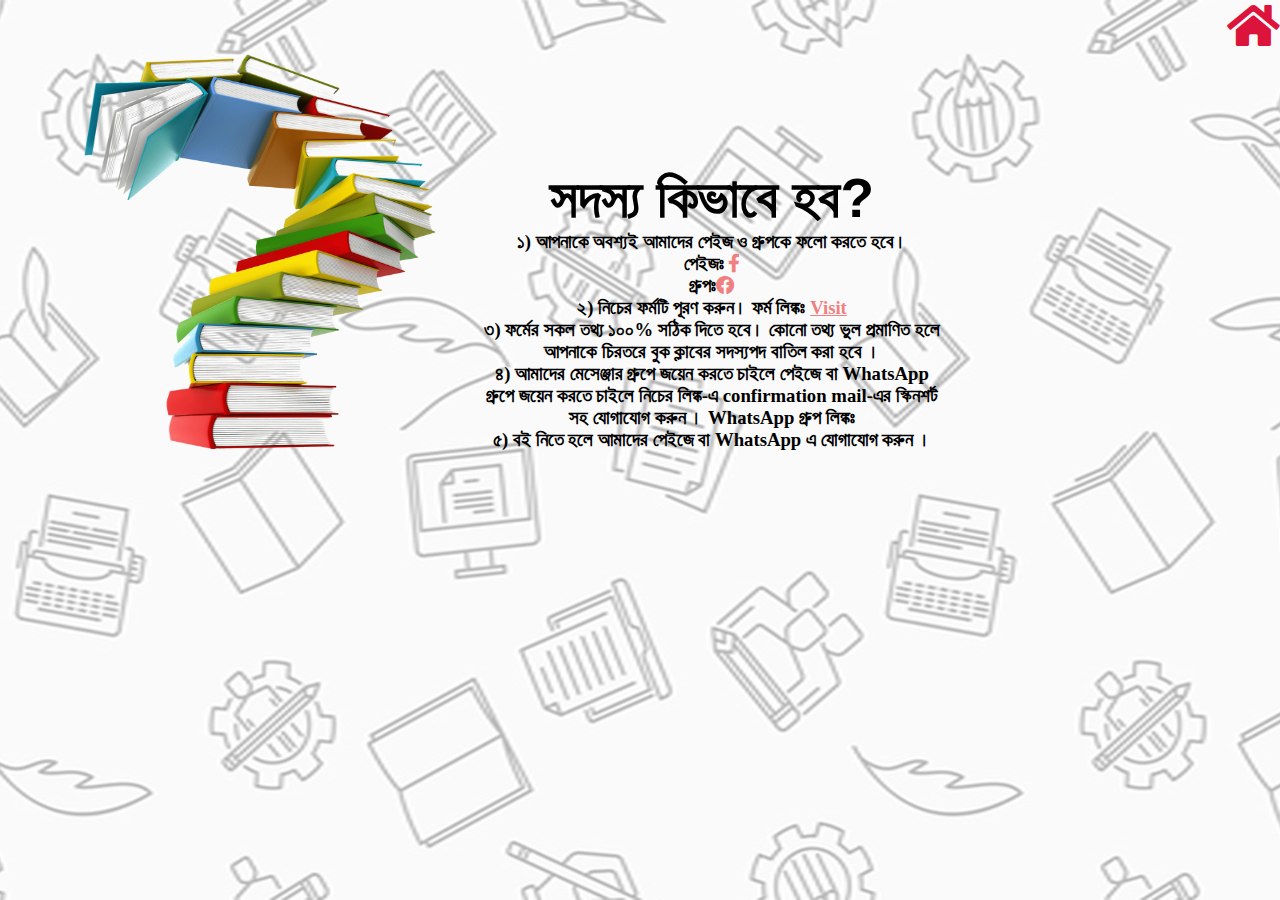
<file: member/member.html>
<!DOCTYPE html>
<html lang="en">
<head>
    <meta charset="UTF-8">
    <meta http-equiv="X-UA-Compatible" content="IE=edge">
    <meta name="viewport" content="width=device-width, initial-scale=1.0">
    <link rel="stylesheet" href="member.css">
    <link rel="stylesheet" href="https://cdnjs.cloudflare.com/ajax/libs/font-awesome/5.15.3/css/all.min.css" />
    <title>সদস্য কিভাবে হব?</title>
</head>
<body>
    <section>
        <div class="home">
          <h3><a href="../index.html"> <i class="fas fa-home"></i> </a></h3>
        </div>
        <div class="membership">
            <div class="image">
                <img src="../image/question mark.png" alt="">
            </div>
            <div class="member">
                <div class="rules">
                   <h1> সদস্য কিভাবে হব? </h1>  
                   <h3> ১) আপনাকে অবশ্যই আমাদের পেইজ ও গ্রুপকে ফলো করতে হবে। <br>
                    পেইজঃ <a href=" https://www.facebook.com/creativeschool21"> <i class="fab fa-facebook-f"></i> </a> <br>
                        গ্রুপঃ<a href="https://www.facebook.com/groups/kingdomofcreativity"><i class="fab fa-facebook"></i> </a> </h3>
                    <h3>  ২) নিচের ফর্মটি পূরণ করুন।
                    ফর্ম  লিঙ্কঃ <a href="https://docs.google.com/forms/d/e/1FAIpQLSd0Kooakx8AmnC23KeACU1Vlh-dx6I5cn6UJs7ERQe_q_tHDg/viewform?usp=send_form">Visit</a>  </h3>
                    <h3>  ৩) ফর্মের সকল তথ্য ১০০% সঠিক দিতে হবে। কোনো তথ্য ভুল প্রমাণিত হলে আপনাকে চিরতরে বুক ক্লাবের সদস্যপদ বাতিল করা হবে ।</h3> 
                        <h3>  ৪) আমাদের মেসেঞ্জার গ্রুপে জয়েন করতে চাইলে পেইজে বা WhatsApp গ্রুপে জয়েন করতে চাইলে নিচের লিঙ্ক-এ confirmation mail-এর স্কিনশর্ট সহ যোগাযোগ করুন । 
                    WhatsApp গ্রুপ  লিঙ্কঃ </h3>
                    <h3>  ৫) বই নিতে হলে আমাদের পেইজে বা WhatsApp এ যোগাযোগ করুন ।</h3>
                      
                </div>
            </div>
          
        </div>
    </section>
</body>
</html>
</file>
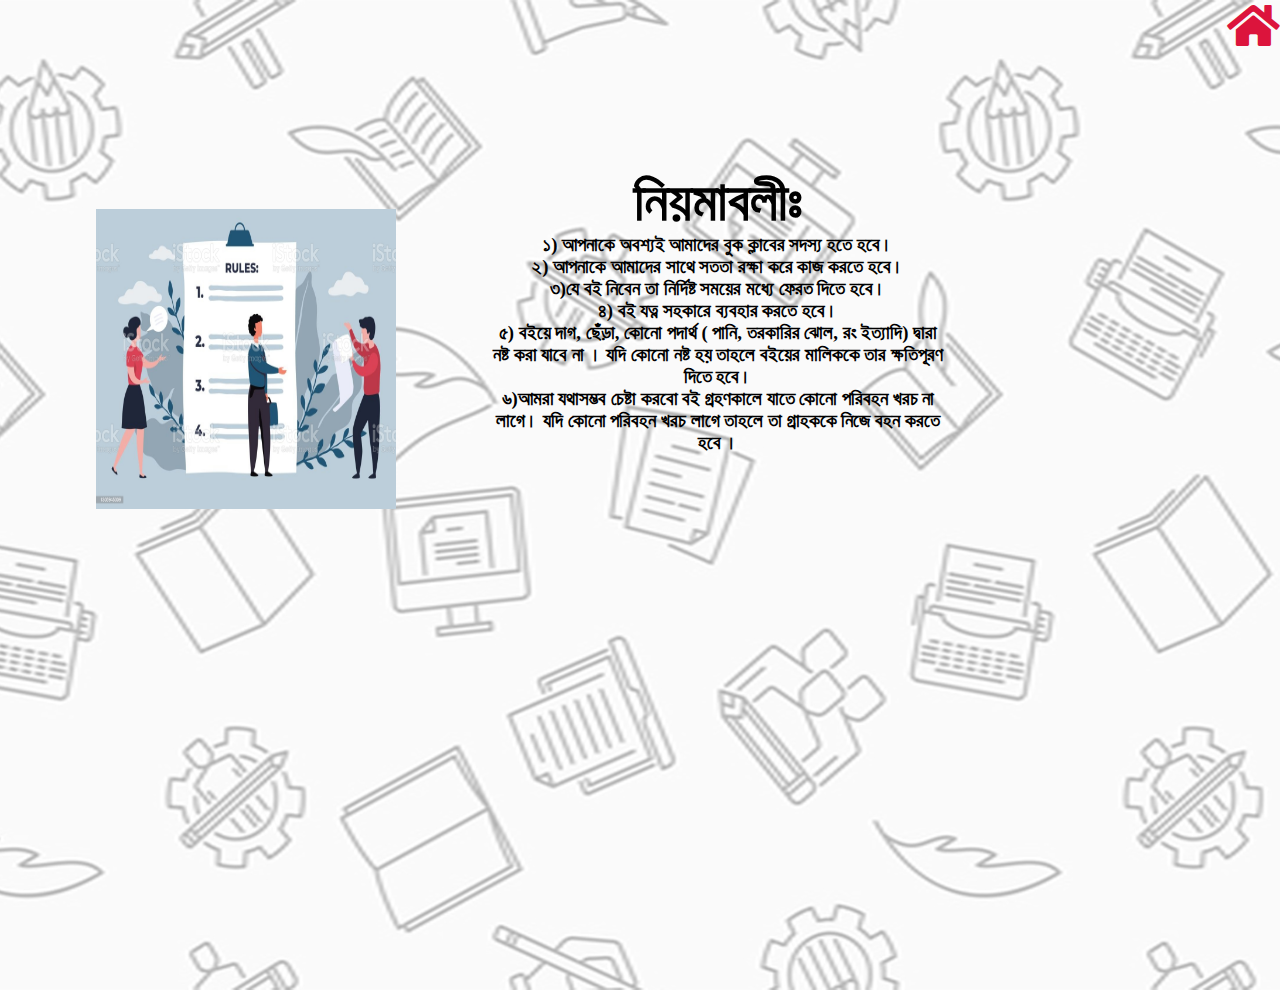
<file: rules/rules.html>
<!DOCTYPE html>
<html lang="en">
<head>
    <meta charset="UTF-8">
    <meta http-equiv="X-UA-Compatible" content="IE=edge">
    <meta name="viewport" content="width=device-width, initial-scale=1.0">
    <title>নিয়মাবলী</title>
    <link rel="stylesheet" href="https://cdnjs.cloudflare.com/ajax/libs/font-awesome/5.15.3/css/all.min.css" />
    <link rel="stylesheet" href="rules.css">
</head>
<body>
    <section>
        <div class="home">
          <h3><a href="../index.html"> <i class="fas fa-home"></i></a></h3>
        </div>
        <div class="membership">
            <div class="image">
                <img src="../image/rules.jpg" alt="">
            </div>
            <div class="member">
                <div class="rules">
                   <h1>নিয়মাবলীঃ</h1> 

                  <h3>১) আপনাকে অবশ্যই আমাদের বুক ক্লাবের সদস্য হতে হবে।</h3> 
                    <h3> ২) আপনাকে আমাদের সাথে সততা রক্ষা করে কাজ করতে হবে।</h3>
                        <h3> ৩)যে বই নিবেন তা নির্দিষ্ট সময়ের মধ্যে ফেরত দিতে হবে। </h3>
                            <h3>  ৪) বই যত্ন সহকারে ব্যবহার করতে হবে। </h3>
                                <h3> ৫)  বইয়ে দাগ, ছেঁড়া, কোনো পদার্থ ( পানি, তরকারির ঝোল, রং ইত্যাদি) দ্বারা নষ্ট করা যাবে না । যদি কোনো নষ্ট হয় তাহলে বইয়ের মালিককে তার ক্ষতিপূরণ দিতে হবে।</h3> 
                                    <h3>  ৬)আমরা যথাসম্ভব চেষ্টা করবো বই গ্রহণকালে যাতে কোনো  পরিবহন খরচ না লাগে।   যদি কোনো পরিবহন খরচ লাগে তাহলে তা গ্রাহককে নিজে বহন করতে হবে ।</h3>
                    
                      
                </div>
            </div>
        </div>
    </section>
</body>
</html>
</file>
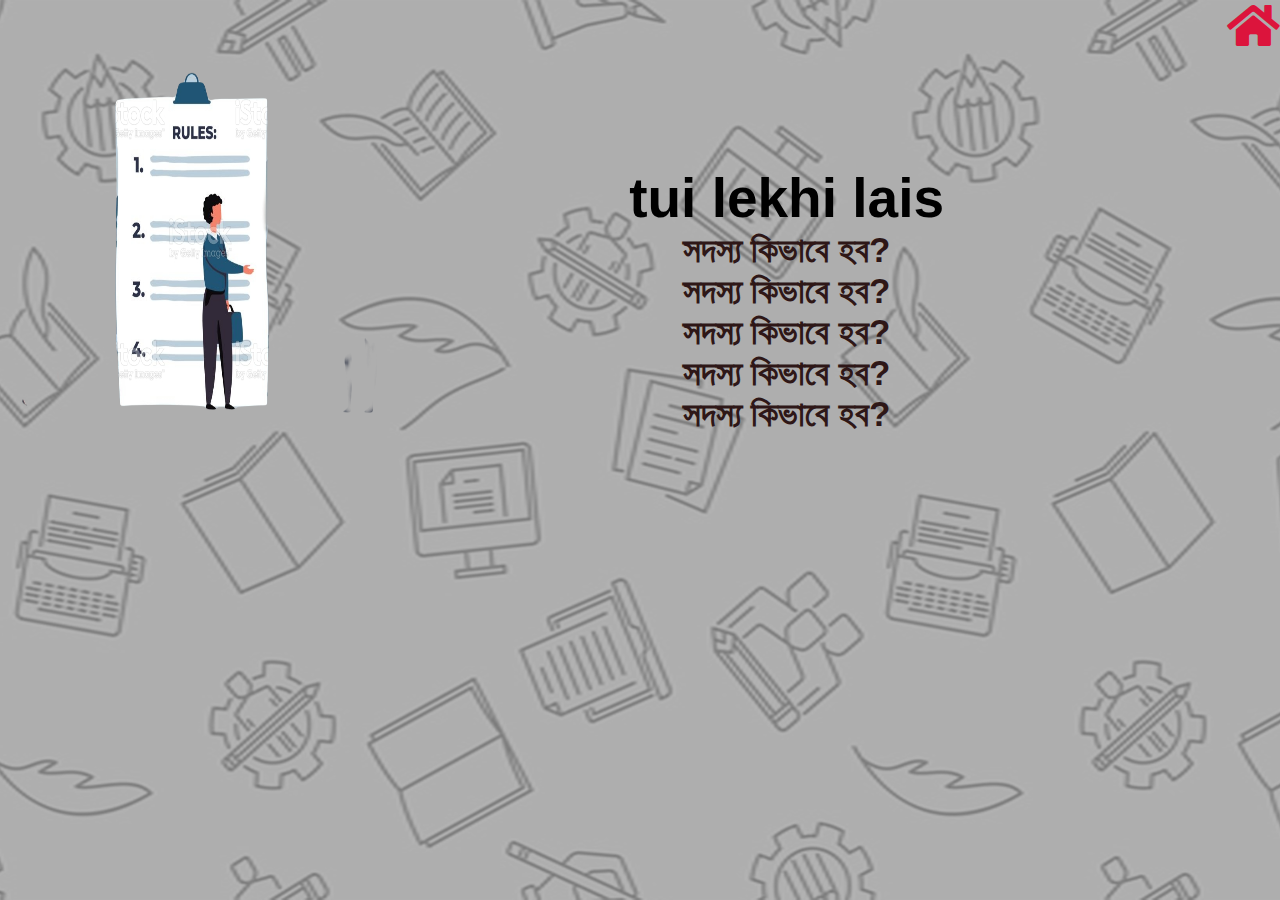
<file: take book/takebook.html>
<!DOCTYPE html>
<html lang="en">
<head>
    <meta charset="UTF-8">
    <meta http-equiv="X-UA-Compatible" content="IE=edge">
    <meta name="viewport" content="width=device-width, initial-scale=1.0">
    <link rel="stylesheet" href="takebook.css">
    <link rel="stylesheet" href="https://cdnjs.cloudflare.com/ajax/libs/font-awesome/5.15.3/css/all.min.css" />
    <title></title>
</head>
<body>
    <section>
        <div class="home">
          <h3><a href="../index.html"> <i class="fas fa-home"></i> </a></h3>
        </div>
        <div class="membership">
            <div class="image">
                <img src="../image/pixlr-bg-result (5).png" alt="">
            </div>
            <div class="member">
                <div class="rules">
                     <h1>tui lekhi lais</h1>
                     <h2>সদস্য কিভাবে হব?</h2>
                     <h2>সদস্য কিভাবে হব?</h2>
                     <h2>সদস্য কিভাবে হব?</h2>
                     <h2>সদস্য কিভাবে হব?</h2>
                     <h2>সদস্য কিভাবে হব?</h2>
                      
                </div>
            </div>
        </div>
    </section>
</body>
</html>
</file>
<file: member/member.css>
*{
    margin: 0px;
    padding: 0%;
    box-sizing: border-box;
}
.membership{
    display: flex;
    justify-content: space-between;
  
}
section{
    background: url("../image/bacground.jpg") ;
    height: 100vh;
    width: 100%;
    background-blend-mode: darken;
    background-position: center;
    background-size: cover;
    background-repeat: no-repeat;
}
.image img{
    height: 400px;
    width: 400px;
}
.rules{
        margin: 7rem 21em 0rem 0rem;
        text-align: center;
}
.image{
    margin-left: 5rem;
}
.rules h1{
    font-size: 55px;
    font-weight: 800;
    font-family: sans-serif;
}
.rules h2{
    font-size: 35px;
    font-weight: 800;
    font-family: sans-serif;
    color: rgb(46, 23, 23);
}
.home{
    display: flex;
    justify-content: flex-end;
    font-size: 40px;
    margin-left: 20px;

}
.rules a{
    color: lightcoral;
}
.fab{
    display: none;
}
.rules a:hover{
    color: rgb(136, 94, 94);
}
.home h3 a{
    color: crimson;
    text-decoration: none;
    font-family: monospace;
}
.fas{
    color: crimson;
}
@media (max-width:1025px) {
    body{
        width: 100%;
        margin: auto;
    }

    .membership{
        display: flex;
        flex-direction: column;
        justify-content: space-between;
      
    }
    .rules{
        margin: 0rem 0em 0rem 0rem;
        text-align: center;
    }
    .image{
        display: flex;
        justify-content: center;
        align-items: center;
    }
    .rules h4{
        display: none;
    }
    .image{
        margin-left: 0rem;
    }
    .fab{
        display: block;
    }
   
    .rules  h3 a{
        color: lightcoral;
        width: 10px;
    }

    .image img{
        height: 150px;
        width: 150px;
    }
    .rules h1{
        font-size: 30px;
        font-weight: 800;
        font-family: sans-serif;
    }
    .rules p{
        font-size: 30px;
        font-weight: 800;
        font-family: sans-serif;
        color: crimson;
    }

}
</file>
<file: rules/rules.css>
*{
    margin: 0px;
    padding: 0%;
    box-sizing: border-box;
}
.membership{
    display: flex;
    justify-content: space-between;
  
}
section{
    background: url("../image/bacground.jpg")  ;
    height: 110vh;
    width: 100%;
    background-blend-mode: darken;
    background-position: center;
    background-size: cover;
    background-repeat: no-repeat;
}
.image {
    margin: 9.5rem 6rem;
}
.image img{
    height: 300px;
    width: 300px;
}
.rules{
        margin: 7rem 21em 0rem 0rem;
        text-align: center;
}
.rules h1{
    font-size: 55px;
    font-weight: 800;
    font-family: sans-serif;
}
.rules h2{
    font-size: 35px;
    font-weight: 800;
    font-family: sans-serif;
    color: rgb(46, 23, 23);
}
.home{
    display: flex;
    justify-content: flex-end;
    font-size: 40px;
    margin-left: 20px;

}
.home h3 a{
    color: crimson;
    text-decoration: none;
    font-family: monospace;
}
.fas{
    color: crimson;
}
@media (max-width:1025px) {

    .membership{
        display: flex;
        flex-direction: column;
        justify-content: space-between;
      
    }
    .rules{
        margin: 0rem 0em 0rem 0rem;
        text-align: center;
    }
    .image{
        display: flex;
        justify-content: center;
        align-items: center;
    }
    .image {
        margin: 1rem 0rem;
    }
    .image img{
        height: 150px;
        width: 150px;
    }
   
    .rules h1{
        font-size: 35px;
        font-weight: 800;
        font-family: sans-serif;
    }
    .rules p{
        font-size: 30px;
        font-weight: 800;
        font-family: sans-serif;
        color: crimson;
    }
    .member{
        width: 90%;
        margin: auto;
    }

}
</file>
<file: take book/takebook.css>
*{
    margin: 0px;
    padding: 0%;
    box-sizing: border-box;
}
.membership{
    display: flex;
    justify-content: space-between;
  
}
section{
    background: url("../image/bacground.jpg") rgba(0, 0, 0, 0.3) ;
    height: 100vh;
    width: 100%;
    background-blend-mode: darken;
    background-position: center;
    background-size: cover;
    background-repeat: no-repeat;
}
.image img{
    height: 400px;
    width: 400px;
}
.rules{
        margin: 7rem 21em 0rem 0rem;
        text-align: center;
}
.rules h1{
    font-size: 55px;
    font-weight: 800;
    font-family: sans-serif;
}
.rules h2{
    font-size: 35px;
    font-weight: 800;
    font-family: sans-serif;
    color: rgb(46, 23, 23);
}
.home{
    display: flex;
    justify-content: flex-end;
    font-size: 40px;
    margin-left: 20px;

}
.home h3 a{
    color: crimson;
    text-decoration: none;
    font-family: monospace;
}
.fas{
    color: crimson;
}
@media (max-width:1025px) {

    .membership{
        display: flex;
        flex-direction: column;
        justify-content: space-between;
      
    }
    .rules{
        margin: 0rem 0em 0rem 0rem;
        text-align: center;
    }
    .image{
        display: flex;
        justify-content: center;
        align-items: center;
    }
    .image img{
        height: 200px;
        width: 200px;
    }
    .rules h1{
        font-size: 35px;
        font-weight: 800;
        font-family: sans-serif;
    }
    .rules p{
        font-size: 30px;
        font-weight: 800;
        font-family: sans-serif;
        color: crimson;
    }

}
</file>
